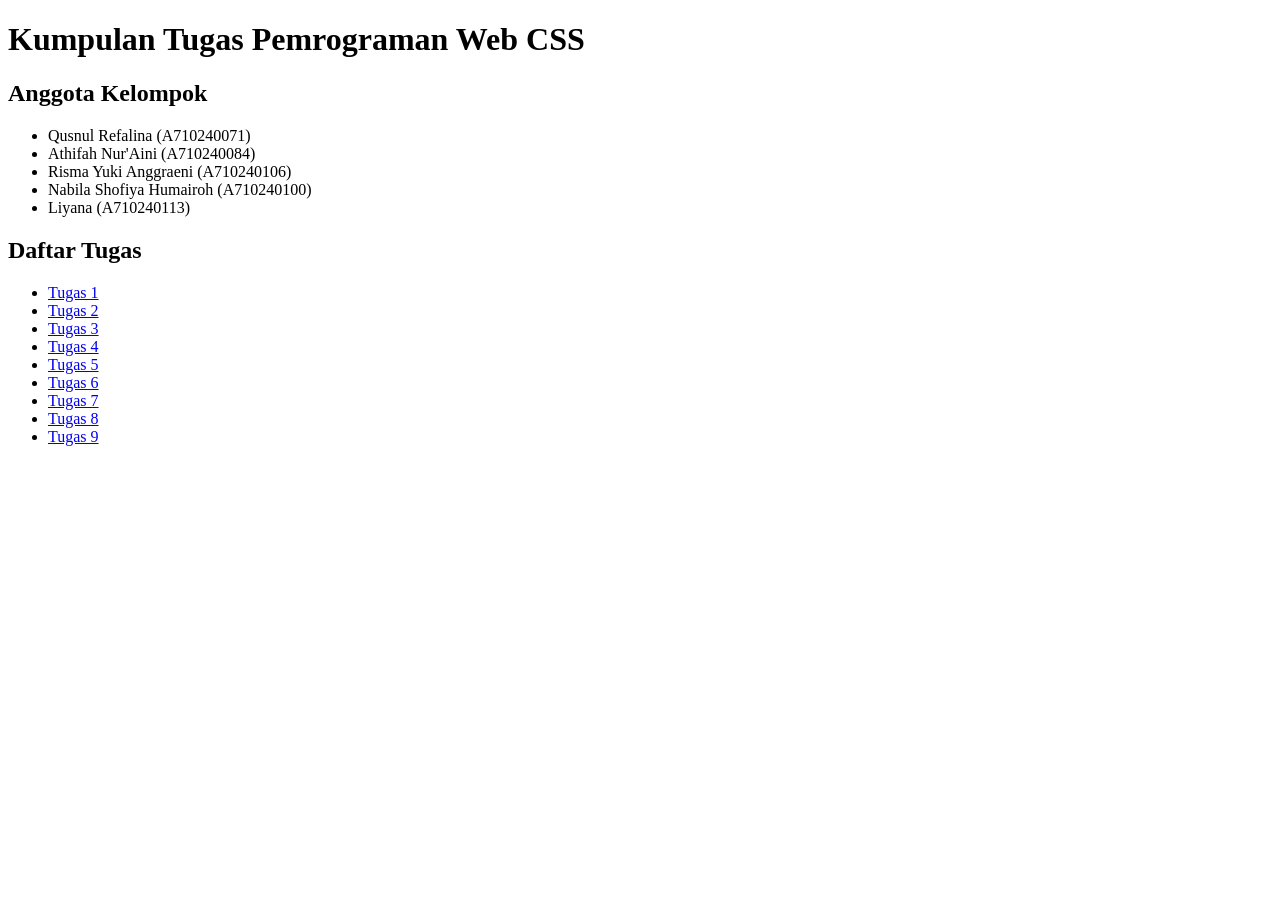
<file: tugas-pemweb-css/index.html>
<!DOCTYPE html>
<html lang="id">
<head>
  <meta charset="UTF-8">
  <meta name="viewport" content="width=device-width, initial-scale=1.0">
  <title>Kumpulan Tugas CSS</title>
</head>
<body>

  <h1>Kumpulan Tugas Pemrograman Web CSS</h1>

  <h2>Anggota Kelompok</h2>
  <ul>
    <li>Qusnul Refalina (A710240071)</li>
    <li>Athifah Nur'Aini (A710240084)</li>
    <li>Risma Yuki Anggraeni (A710240106)</li>
    <li>Nabila Shofiya Humairoh (A710240100)</li>
    <li>Liyana (A710240113)</li>
  </ul>

  <h2>Daftar Tugas</h2>
  <ul>
    <li><a href="tugas-1-css/">Tugas 1</a></li>
    <li><a href="tugas-2-css/">Tugas 2</a></li>
    <li><a href="tugas-3-css/">Tugas 3</a></li>
    <li><a href="tugas-4-css/">Tugas 4</a></li>
    <li><a href="tugas-5-css/">Tugas 5</a></li>
    <li><a href="tugas-6-css/">Tugas 6</a></li>
    <li><a href="tugas-7-css/">Tugas 7</a></li>
    <li><a href="tugas-8-css/">Tugas 8</a></li>
    <li><a href="tugas-9-css/">Tugas 9</a></li>
  </ul>

</body>
</html>
</file>
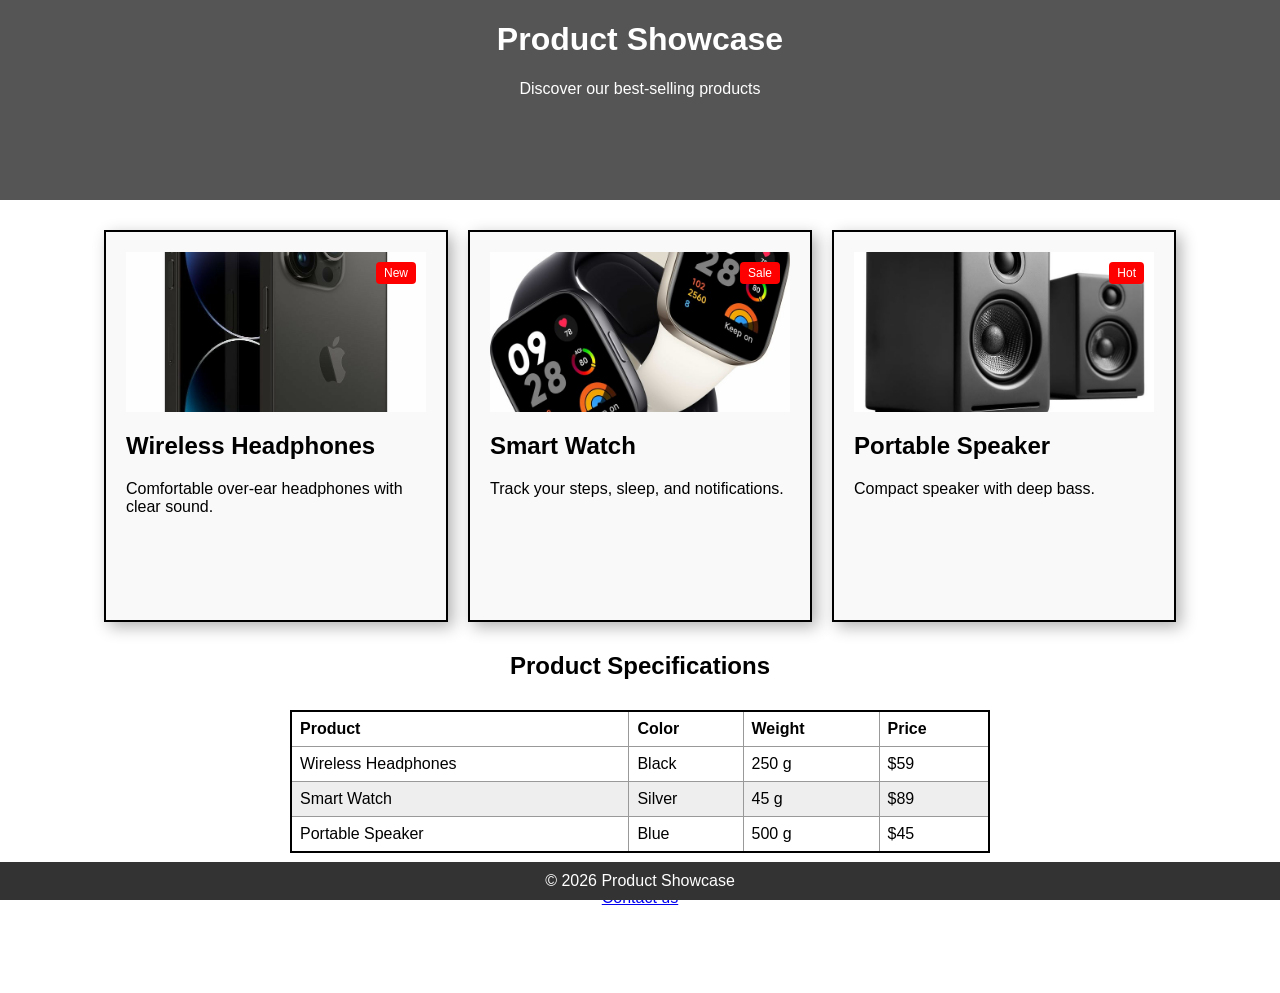
<file: tugas-pemweb-css/tugas-3-css/index.html>
<!DOCTYPE html>
<html lang="en">
<head>
  <meta charset="UTF-8">
  <meta name="viewport" content="width=device-width, initial-scale=1.0">
  <title>Product Showcase</title>
  <link rel="stylesheet" href="style.css">
</head>
<body>

  <header>
    <h1>Product Showcase</h1>
    <p>Discover our best-selling products</p>
  </header>

  <main>
    <section class="products">

      <div class="product">
        <div class="product-image">
          <img src="images/headphones.jpg" alt="Wireless Headphones">
          <span class="badge">New</span>
        </div>
        <h2>Wireless Headphones</h2>
        <p>Comfortable over-ear headphones with clear sound.</p>
        <div class="product-details">
          <p>Battery life: 30 hours</p>
          <p>Price: $59</p>
        </div>
      </div>

      <div class="product">
        <div class="product-image">
          <img src="images/smartwatch.jpg" alt="Smart Watch">
          <span class="badge">Sale</span>
        </div>
        <h2>Smart Watch</h2>
        <p>Track your steps, sleep, and notifications.</p>
        <div class="product-details">
          <p>Water resistant: 50 m</p>
          <p>Price: $89</p>
        </div>
      </div>

      <div class="product">
        <div class="product-image">
          <img src="images/speaker.jpg" alt="Portable Speaker">
          <span class="badge">Hot</span>
        </div>
        <h2>Portable Speaker</h2>
        <p>Compact speaker with deep bass.</p>
        <div class="product-details">
          <p>Playtime: 12 hours</p>
          <p>Price: $45</p>
        </div>
      </div>

    </section>

    <h2>Product Specifications</h2>
    <table class="product-specs">
      <thead>
        <tr>
          <th>Product</th>
          <th>Color</th>
          <th>Weight</th>
          <th>Price</th>
        </tr>
      </thead>
      <tbody>
        <tr><td>Wireless Headphones</td><td>Black</td><td>250 g</td><td>$59</td></tr>
        <tr><td>Smart Watch</td><td>Silver</td><td>45 g</td><td>$89</td></tr>
        <tr><td>Portable Speaker</td><td>Blue</td><td>500 g</td><td>$45</td></tr>
      </tbody>
    </table>

    <p><a href="#contact">Contact us</a></p>

    <div class="contact-form" id="contact">
      <form action="#" method="post">
        <fieldset>
          <legend>Contact Us</legend>

          <label for="name">Name</label>
          <input type="text" id="name" name="name">

          <label for="email">Email</label>
          <input type="text" id="email" name="email">

          <label for="message">Message</label>
          <textarea id="message" name="message" rows="4"></textarea>

          <button type="submit">Send</button>
        </fieldset>
      </form>
    </div>
  </main>

  <footer>
    <p>&copy; 2026 Product Showcase</p>
  </footer>

</body>
</html>
</file>
<file: tugas-pemweb-css/tugas-3-css/style.css>
body {
  margin: 0;
  font-family: Arial, sans-serif;
}

/* 1. Box model */
.product {
  width: 300px;
  padding: 20px;
  border: 2px solid #000;
  margin: 10px;

  /* 2. Background and shadow */
  background-color: #f9f9f9;
  box-shadow: 5px 5px 15px rgba(0, 0, 0, 0.3);

  /* 3. Layout */
  overflow: hidden;
}

/* 2. Header background */
header {
  background-color: #555; /* cadangan kalau gambar tidak termuat */
  background-image: url("https://via.placeholder.com/800x200");
  background-repeat: no-repeat;
  background-size: cover;
  background-position: center;
  color: #fff;
  height: 200px;

  /* 3. Text center */
  text-align: center;

  /* 5. Positioning */
  position: fixed;
  top: 0;
  left: 0;
  width: 100%;
  z-index: 100;
}

footer {
  position: fixed;
  bottom: 0;
  left: 0;
  width: 100%;
  z-index: 100;
  background-color: #333;
  color: #fff;
  text-align: center;
  padding: 10px 0;
}

footer p {
  margin: 0;
}

/* 3. Flexbox: contact-form di tengah main */
main {
  display: flex;
  flex-direction: column;
  justify-content: center;
  align-items: center;
  box-sizing: border-box;
  min-height: 100vh;
  padding: 220px 20px 70px; /* ruang untuk header dan footer yang fixed */
}

.products {
  display: flex;
  flex-wrap: wrap;
  justify-content: center;
}

/* 4. Visibility */
.contact-form {
  display: none;
}

.product-details {
  visibility: hidden;
}

/* Opsional: supaya bisa dites. Hapus kalau tidak perlu */
.contact-form:target {
  display: block;
}

.product:hover .product-details {
  visibility: visible;
}

/* 5. Positioning: product-image dan badge */
.product-image {
  position: relative;
  height: 160px;
  background-color: #ddd;
}

.product-image img {
  width: 100%;
  height: 160px;
  object-fit: cover;
  display: block;
}

.badge {
  position: absolute;
  top: 10px;
  right: 10px;
  background-color: red;
  color: #fff;
  padding: 4px 8px;
  font-size: 12px;
  border-radius: 4px;
}

/* 6. Table */
.product-specs {
  width: 80%;
  max-width: 700px;
  border: 2px solid #000;
  border-collapse: collapse;
  margin: 10px 0 20px;
}

.product-specs th,
.product-specs td {
  border: 1px solid #999;
  padding: 8px;
  text-align: left;
}

.product-specs tbody tr:nth-child(odd) {
  background-color: #fff;
}

.product-specs tbody tr:nth-child(even) {
  background-color: #eee;
}

.product-specs tbody tr:hover {
  background-color: lightblue;
}

/* 7. Form */
.contact-form fieldset {
  border: 1px solid #999;
  padding: 20px;
  width: 320px;
}

.contact-form legend {
  font-weight: bold;
  border-bottom: 2px solid #000;
  padding: 0 5px 3px;
}

.contact-form label {
  display: block;
  margin: 10px 0 4px;
  font-weight: bold;
}

.contact-form input[type="text"],
.contact-form textarea {
  width: 100%;
  box-sizing: border-box;
  padding: 8px;
  border: 1px solid #999;
  border-radius: 4px;
}

.contact-form button {
  margin-top: 15px;
  background-color: #4CAF50;
  color: white;
  padding: 10px 20px;
  border: none;
  cursor: pointer;
}
</file>
